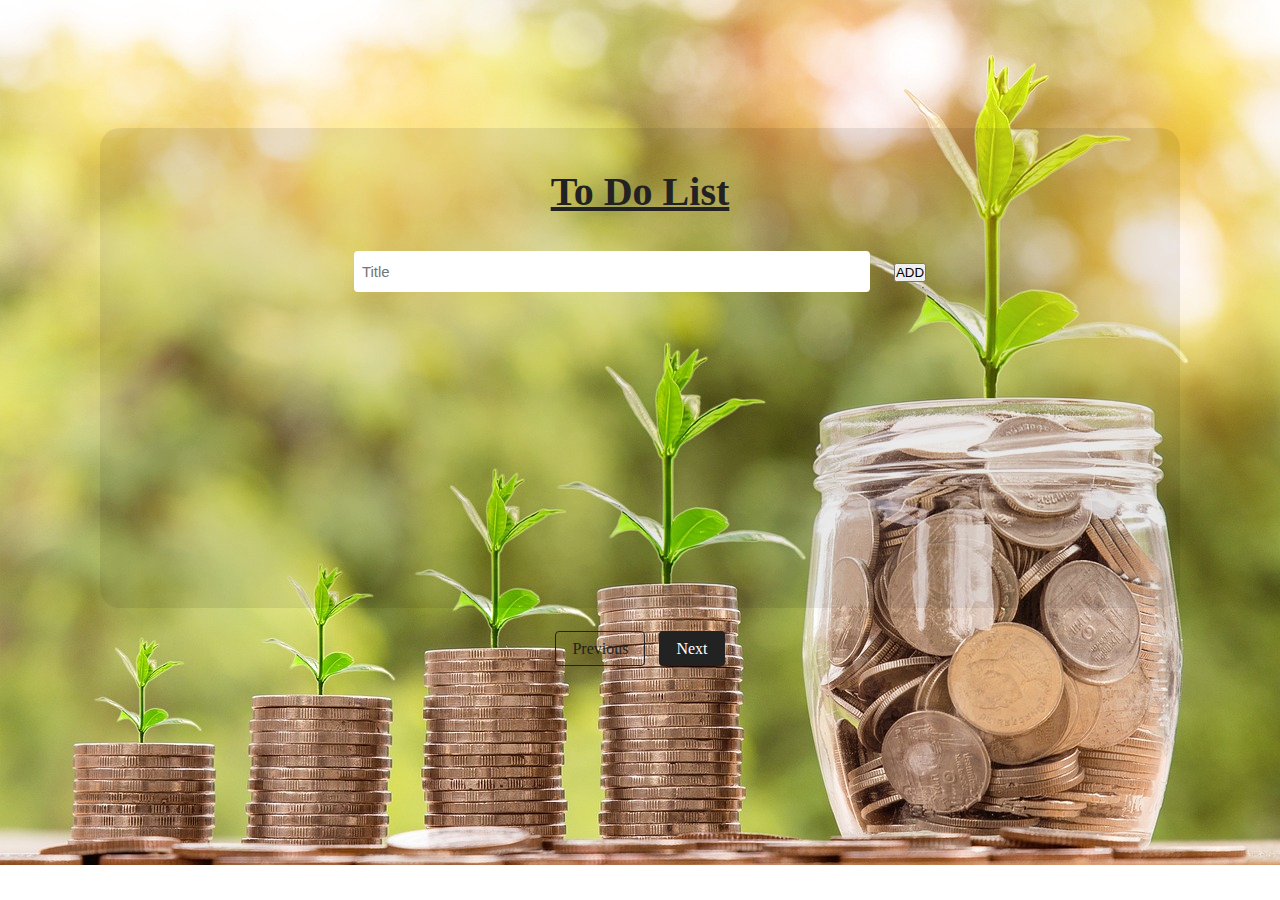
<file: doList.html>
<!DOCTYPE html>
<html lang="en">
<head>
    <meta charset="UTF-8">
    <meta name="viewport" content="width=device-width, initial-scale=1.0">
    <link rel="stylesheet" href="style.css">
    <title>Expense Tracker</title>
    <link rel="icon" href="img/logo.png" type="img.png" >
</head>
<body>

    <section class="container">
        <div id="list-container" class="section-padding1">
            <h1><u>To Do List</u></h1>
            <br><br>
            <form action="">
                <input type="text" placeholder="Title">
                <button class="normal">ADD</button>
            </form>
        </div>
    </section>
    <div class="pagination" id="pagination"> 
        <a href="index.php"  >Previous</a> 
        <a href="doList.php" class="active" >Next</a> 
        
    </div> 
</body>
</html>
</file>
<file: style.css>
/* This is the universal styling */

*{
    margin: 0px;
    padding:0px;
}

.section-padding1{
    padding: 40px 40px;
}


.btn{
    background-color: #088178;
    padding: 7px;
    border: 1px solid transparent;
    border-radius: 4px;
    color: #fff;
    width: 5%;
    font-size: 10px;   
}

.container{
    width: 100%;
    height: 100%;
    display: flex;
    align-items: center;
    justify-content: center;
    
}
/* This is the body styling */

body{
    background-image: url(img/background.jpg);
    background-repeat: no-repeat;
    background-size: cover;
}



 #expn-form{
    text-align: center;
    margin-top:10% ;
    background-color:rgba(0, 0, 0, 0.08);
    height: 500px;
    width: 1000px;
    border-radius: 20px;
}



#expn-form  select,
#expn-form  input{
    
        font-size: 15px;
        height: 25px;
        margin-right: 15px;
        padding: 7px;
        border: 1px solid transparent;
        border-radius: 4px;
        outline: none;
        width: 18%;
    
}



#expn-form .total{
    font-size: 30px;
    color: #088178;
}

#expn-form .total strong{
    color: #fff;
}

#expn-form h1{
    font-size: 40px;
    color: #222;
}

.scroll{
    height: 300px;
    overflow-y: scroll;
}
#expn-form table{
    padding: 40px 40px;
    border-collapse: collapse;
    width: 100%;
    font-size: 20px;
    
}
table th, table td {
    padding: 10px;
    border: 1px solid #4e8a9c;
    text-align: left;
}

table  th {
    background-color: #f6e8d8;
}

.scroll button{
    background-color:  #088178;
    padding: 7px;
    border: 1px solid transparent;
    border-radius: 4px;
    color: #f84242;
    width: 100%;
}
/* This is the styling of dolist.html */
#list-container{
    text-align: center;
    margin-top:10% ;
    background-color:rgba(0, 0, 0, 0.08);
    height: 400px;
    width: 1000px;
    border-radius: 20px;
}

#list-container input{
    font-size: 15px;
    height: 25px;
    margin-right: 20px;
    padding: 7px;
    border: 1px solid transparent;
    border-radius: 4px;
    outline: none;
    width: 50%;
}

#list-container h1{
    font-size: 40px;
    color: #222;
}
/* This the styling for pagination */

.pagination {
    text-align: center;
    margin-top: 2rem;
    
}

.pagination a {
    color: #222;
    padding: 8px 16px;
    text-decoration: none;
    border: 1px solid #222;
    margin: 0 5px;
    border-radius: 4px;
}

.pagination a:hover {
    background-color: #222;
    color: white;
}

.pagination .active {
    background-color: #222;
    color: white;
}
</file>
